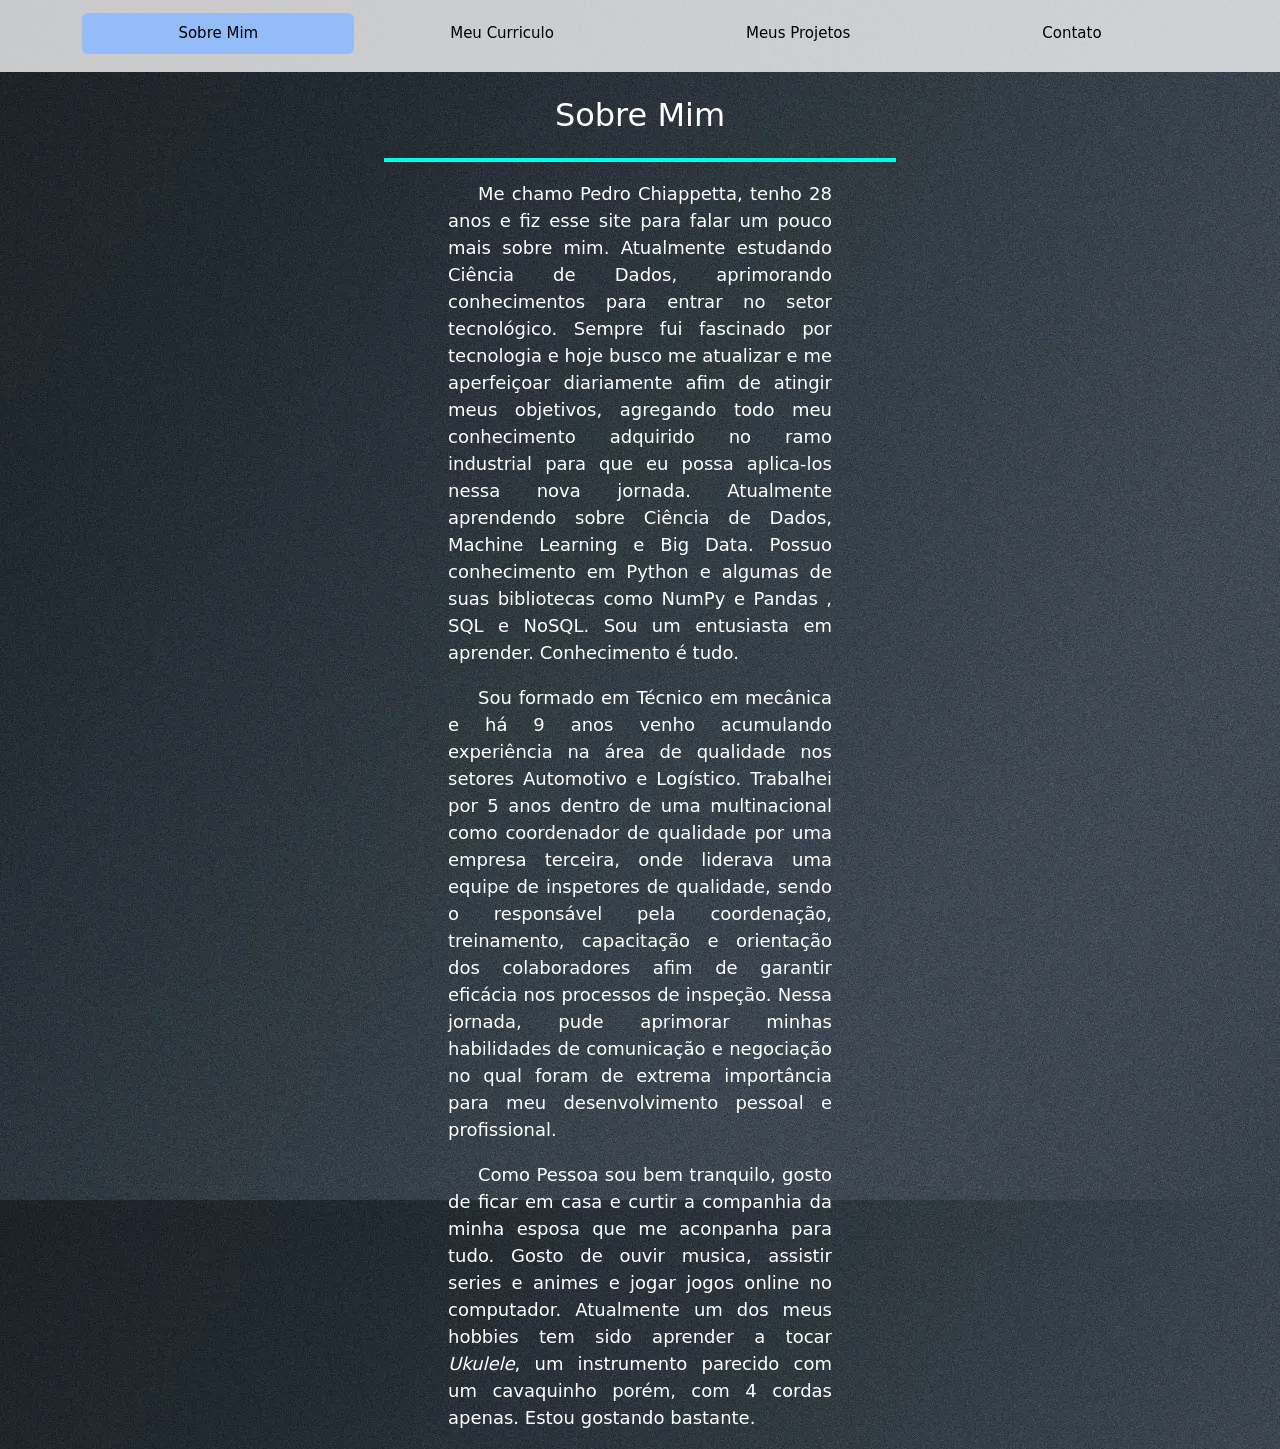
<file: index.html>
<!DOCTYPE html>
<html lang="pt-br">

<head>
  <meta charset="utf-8" />
  <meta name="viewport" content="width=device-width, initial-scale=1" />
  <title> Portfólio pessoal </title>
  <link href="css/bootstrap.min.css" rel="stylesheet" />
</head>

<body>
  <!--Header da pagina com menu-->
  <header class="nav justify-content-center">
    <div>
      <!--botao do menu Sobre mim-->
      <ul class="nav nav-pills mb-3" id="pills-tab" role="tablist">
        <li class="nav-item" role="presentation">
          <button class="nav-link active" id="pills-home-tab" data-bs-toggle="pill" data-bs-target="#pills-home"
            type="button" role="tab" aria-controls="pills-home" aria-selected="true">
            Sobre Mim
          </button>
        </li>
        <!--botao  do menu meu Curriculo-->
        <li class="nav-item" role="presentation">
          <button class="nav-link" id="pills-profile-tab" data-bs-toggle="pill" data-bs-target="#pills-profile"
            type="button" role="tab" aria-controls="pills-profile" aria-selected="false">
            Meu Curriculo
          </button>
        </li>
        <!--botao do Menu Projetos-->
        <li class="nav-item" role="presentation">
          <button class="nav-link" id="pills-project-tab" data-bs-toggle="pill" data-bs-target="#pills-project"
            type="button" role="tab" aria-controls="pills-project" aria-selected="false">
            Meus Projetos
          </button>
        </li>
        <!--botao do Menu Contato-->
        <li class="nav-item" role="presentation">
          <button class="nav-link" id="pills-contact-tab" data-bs-toggle="pill" data-bs-target="#pills-contact"
            type="button" role="tab" aria-controls="pills-contact" aria-selected="false">
            Contato
          </button>
        </li>
      </ul>
    </div>
  </header>

  <main>
    <!--Infos botao sobre mim-->
    </div>
    <div class="tab-content" id="pills-tabContent">

      <div class="tab-pane fade show active" id="pills-home" role="tabpanel" aria-labelledby="pills-home-tab"
        tabindex="0">
        <br>
        <h2>Sobre Mim</h2> <br>
        <hr>
        <p class="pjunto"> Me chamo Pedro Chiappetta, tenho 28 anos e fiz esse site para falar um pouco mais sobre mim.
          Atualmente estudando Ciência de Dados, aprimorando conhecimentos para entrar no setor
          tecnológico.
          Sempre fui fascinado por tecnologia e hoje busco me atualizar e me aperfeiçoar diariamente afim de atingir
          meus objetivos, agregando todo meu conhecimento adquirido no ramo industrial para que eu possa aplica-los
          nessa nova jornada.
          Atualmente aprendendo sobre Ciência de Dados, Machine Learning e Big Data.
          Possuo conhecimento em Python e algumas de suas bibliotecas como NumPy e Pandas , SQL e NoSQL.
          Sou um entusiasta em aprender. Conhecimento é tudo.</p>
        <p class="pjunto"> Sou formado em Técnico em mecânica e há 9 anos venho acumulando experiência na área de
          qualidade nos setores
          Automotivo e Logístico. Trabalhei por 5 anos dentro de uma multinacional como coordenador de qualidade por uma
          empresa terceira, onde liderava uma equipe de inspetores de qualidade, sendo o responsável pela coordenação,
          treinamento, capacitação e orientação dos colaboradores afim de garantir eficácia nos processos de inspeção.
          Nessa jornada, pude aprimorar minhas habilidades de comunicação e negociação no qual foram de extrema
          importância para meu desenvolvimento pessoal e profissional.
        </p>
        <p class="pjunto">Como Pessoa sou bem tranquilo, gosto de ficar em casa e curtir a companhia da minha esposa que
          me aconpanha para tudo. Gosto de ouvir musica, assistir series e animes e jogar jogos
          online no computador. Atualmente um dos meus hobbies tem sido aprender a tocar <i> Ukulele</i>, um instrumento
          parecido com um cavaquinho porém, com 4 cordas apenas. Estou gostando bastante.</p>


      </div>

      <!--Infos botao curriculo-->
      <div class="tab-pane fade" id="pills-profile" role="tabpanel" aria-labelledby="pills-profile-tab" tabindex="0">

        <div>
          <br>
          <h2>Pedro Chiappetta</h2><br>
          <hr>
          <br>
          <table>
            <thead>
              <tr>
                <th class="h3">
                  Perfil Pessoal
                  <hr class="hrmenoresq">
                </th>

                <th class="h3">
                  Formação

                  <hr class="hrmenordir">
                </th>
              </tr>
            </thead>

            <tbody>
              <tr>
                <td>


                  <p class="txtesq">
                    <li class="txtesq"> Extremamente motivado, em constante desenvolvimento de
                      minhas habilidades e
                      crescimento profissional. </li>
                  </p>


                </td>

                <td><br>
                  <p class="txtdir">
                    <li class="txtdir">Tecnologia em Ciência de Dados <br>
                      Uninter - Cursando - 2021/2024</li>
                  </p>

                  <p class="txtdir">
                    <li class="txtdir"> Formação Cientista de Dados <br>
                      Data Science Academy - Cursando</li><br>
                  </p>
                </td>
              </tr>

            </tbody>
            <thead>
              <tr>
                <th class="h3"> Habilidades
                  <hr class="hrmenoresq">
                </th>
                <th class="h3"> Experiência
                  <hr class="hrmenordir">

                </th>

              </tr>
            </thead>
            <tbody>
              <tr>
                <td>
                  <p class="txtesq">
                    <li class="txtesq"> Comunicação excepcional e eficiente com equipe e
                      gerencia;</li>
                  </p>

                  <p class="txtesq">
                    <li class="txtesq">Trabalho bem sucedido em um ambiente de equipe,
                      bem como de forma independente;</li>
                  </p>

                  <p class="txtesq">
                    <li class="txtesq">Capaz de trabalhar sob pressão e multitarefa;</li>
                  </p>

                  <p class="txtesq">
                    <li class="txtesq">Capaz de seguir instruções e entregar resultados com
                      qualidade.</li>
                  </p>

                </td>
                <td>

                  <h6 class="txtdir"><br><br><br>
                    <li> Empresa:Sulminas Fios e Cabos</li>
                  </h6>

                  <h6 class="txtdir">
                    <li>Função:Assistente de qualidade</li>
                  </h6>

                  <p class="txtdir">
                    <li class="txtdir"> Ensaio em cabos com alma de aço e alumínio.
                      Realização de testes de tração, alongamento,
                      resistência elétrica, condutividade elétrica ,
                      ductilidade, tração a ruptura e alongamento a 1%
                      do fio de aço. Teste químico verificando a massa
                      da camada de zinco no aço. Controle de fieiras
                      diamantadas e de metal duro para operações de
                      trefilação. Elaboração de relatórios de ensaio para
                      cliente final. Acompanhamento do processo
                      produtivo afim de garantir a qualidade e eficáciado produto.</li>
                  </p>


                </td>
              </tr>

            </tbody>

            <thead>
              <tr>
                <th class="h3">
                  Outras Competências
                  <br>
                  <hr class="hrmenoresq2"><br>
                </th>
              </tr>

            </thead>

            <tbody>
              <tr>
                <td>
                  <ul class="uldir2">
                    <li>
                      <p class="txtesq">Inglês – Básico</p>
                    </li>
                    <li>
                      <p class="txtesq">Conhecimento em Python</p>
                    </li>
                    <li>
                      <p class="txtesq">Conhecimento em SQL</p>
                    </li>
                    <li>
                      <p class="txtesq">Conhecimento em R</p>
                    </li>
                  </ul>
                </td>
              </tr>

            </tbody>
          </table>




        </div>
      </div>


      <!--Infos botao contato-->
      <div class="tab-pane fade" id="pills-contact" role="tabpanel" aria-labelledby="pills-contact-tab" tabindex="0">
        <br>
        <h2>Entre em Contato</h2><br>
        <hr>
        <br>
        <!--classe para formatar o formulario.-->
        <div class="formulario">
          <!--Infos botao contato(utilizei o site formsubmit para receber os emails da aba contato)-->
          <form action="https://formsubmit.co/558f580ba3c5f1ca2e60d71bb9266534" method="POST" class="form">
            <label for="name">Nome</label>
            <input type="text" name="name" id="name" required />
            <label for="email">E-mail</label>
            <input type="email" name="email" id="email" required />
            <label for="message">Mensagem</label>
            <textarea name="message" id="message" required placeholder="Digite sua mensagem..."></textarea>
            <input type="hidden" name="_captcha" value="false" />
            <!--Aqui abaixo eu vou colocar o link da minha url que irei hospedar-->
            <input type="hidden" name="_next" value="portifoliopedro-chiappetta.000webhostapp.com/obrigado.html" />
            <button type="submit">Enviar</button>
          </form>

        </div>


      </div>


      <!--Infos botao projetos-->
      <div class="tab-pane fade" id="pills-project" role="tabpanel" aria-labelledby="pills-project-tab" tabindex="0">
        <div>
          <br>
          <h2>Projetos</h2><br>
          <hr>



          <p class="pjunto">
            Eu ainda não possuo nenhum projeto porém, como tenho o hobby de jogar jogos online
            eu costumo gravar alguns do melhores momentos das minhas partidas, entao a edicao do canal acredito que
            entre como um projeto rsrs.
          </p>
          <p class="pjunto">Eu gravo as partidas, analiso as melhores jogadas e então edito para postar no Youtube.
            Vou
            deixar abaixo um video para voces acopanharem meu trabalho.
          </p>

          <!--Video do meu canal youtube-->
          <iframe width="560" height="315" src="https://www.youtube.com/embed/BIW895Zryxc" title="YouTube video player"
            frameborder="0"
            allow="accelerometer; autoplay; clipboard-write; encrypted-media; gyroscope; picture-in-picture"
            allowfullscreen>
          </iframe>



        </div>
      </div>

    </div>
  </main>

  <script src="js/bootstrap.bundle.min.js"></script>
</body>

</html>
</file>
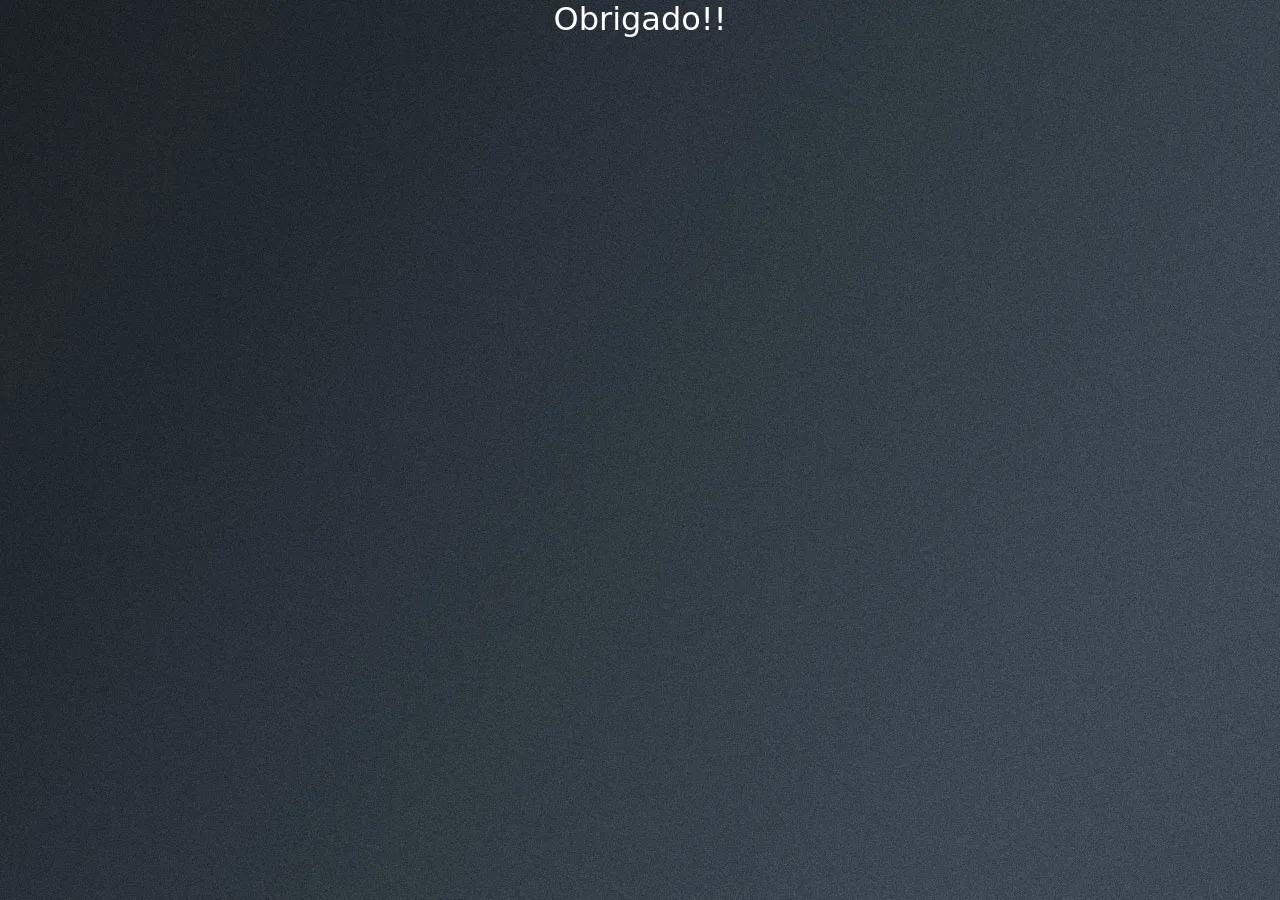
<file: obrigado.html>
<!DOCTYPE html>
<html lang="pt-br">

<head>
  <meta charset="UTF-8">
  <meta http-equiv="X-UA-Compatible" content="IE=edge">
  <meta name="viewport" content="width=\, initial-scale=1.0">
  <link href="css/bootstrap.min.css" rel="stylesheet" />
  <title>Obrigado</title>
</head>

<body>
  <h2>Obrigado!!</h2>

</body>

</html>
</file>
